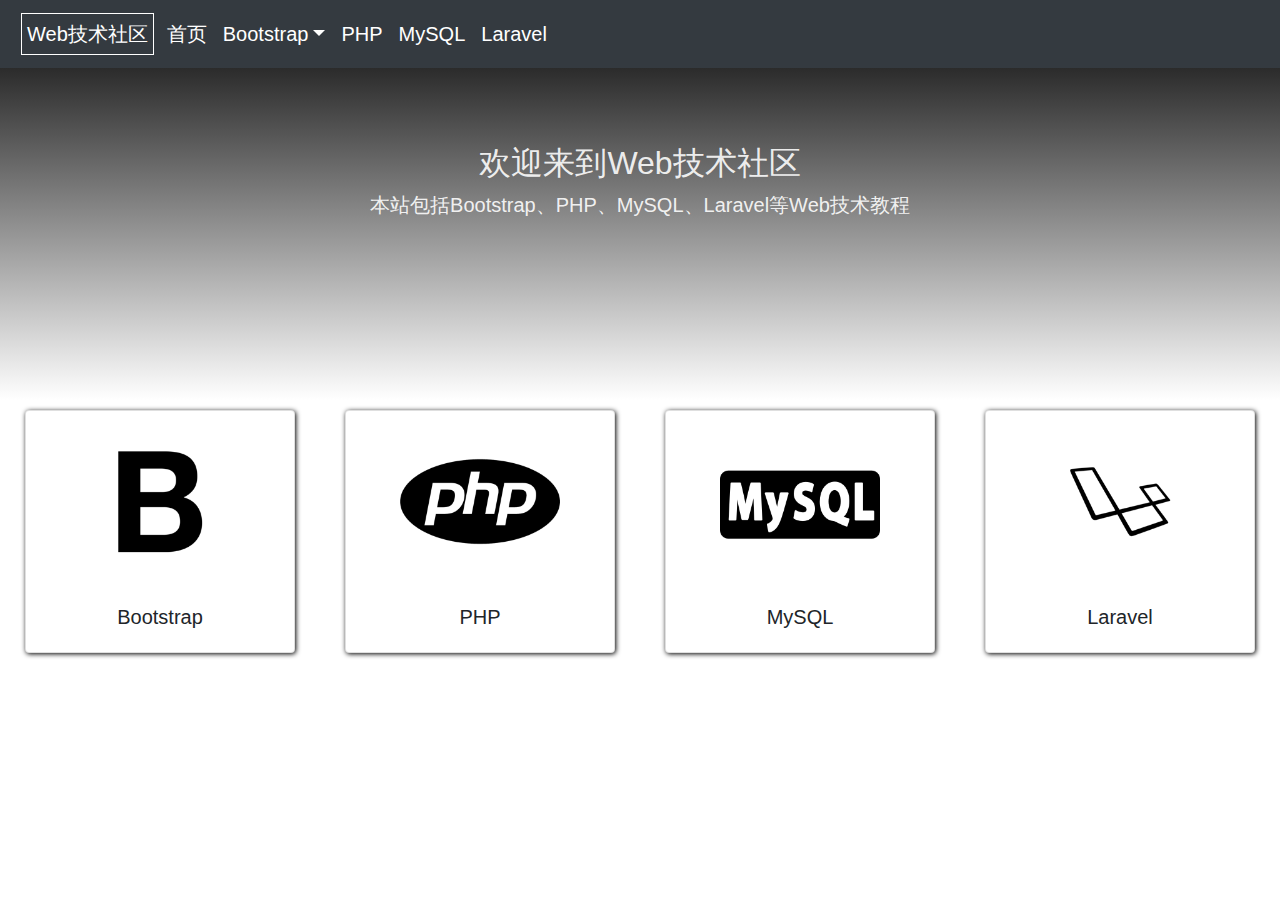
<file: 样题理+实/中级实操题代码/试题一/web_skill/index.html>
<!DOCTYPE html>
<html>
	<head>
		<meta charset="UTF-8">
		<meta name="viewport" content="width=device-width, initial-scale=1.0">
		<!-- 导入Bootstrap基础样式文件bootstrap.min.css -->
		<link rel="stylesheet" type="text/css" href="css/bootstrap.min.css" />
		<link rel="stylesheet" type="text/css" href="css/index.css" />
		<title>Web技术社区</title>
	</head>
	<body>
		<!-- 头部导航栏 -->
		<!-- 响应式导航栏 -->
		<nav class="navbar navbar-expand-lg navbar-dark bg-dark">
			<a class="brand" href="#">Web技术社区</a>
			<!-- 折叠导航栏 -->
			<button class="navbar-toggler" type="button" data-toggle="collapse" data-target="#navToggler">
				<span class="navbar-toggler-icon"></span>
			</button>
			<div class="collapse navbar-collapse" id="navToggler">
				<ul class="navbar-nav mr-auto">
					<li class="nav-item active">
						<a class="nav-link" href="#">首页</a>
					</li>
					<!-- 下拉菜单 -->
					<li class="nav-item dropdown">
						<a class="nav-link dropdown-toggle" href="#" data-toggle="dropdown">Bootstrap</a>
						<div class="dropdown-menu">
							<a class="dropdown-item" href="#">布局</a>
							<a class="dropdown-item" href="#">组件</a>
							<a class="dropdown-item" href="#">插件</a>
						</div>
					</li>
					<li class="nav-item">
						<a class="nav-link" href="#">PHP</a>
					</li>
					<li class="nav-item">
						<a class="nav-link" href="#">MySQL</a>
					</li>
					<li class="nav-item">
						<a class="nav-link" href="#">Laravel</a>
					</li>
				</ul>
			</div>
		</nav>		
		<div id="introduction">
			<div id="content">
				<h2>欢迎来到Web技术社区</h2>
				<p>本站包括Bootstrap、PHP、MySQL、Laravel等Web技术教程</p>
			</div>
		</div>
		<!-- 栅格系统，使用行与列的组合来创建页面布局 -->
		<!-- 100% 宽度-->
		<div class="container-fluid">
			<!-- 行 -->
			<div class="row">
				<!--第一张图片和标题-->
				<!-- 屏幕宽度≧992px时显示四列，屏幕宽度<576px时显示两列 -->
				<div class="col-lg-3 col-6">
					<div class="card">
						<img class="card-img-top" src="img/bootstrap.png">
						<div class="card-body">
							<p class="card-text">Bootstrap</p>
						</div>
					</div>
				</div>
				<!--第二张图片和标题-->
				<!-- 屏幕宽度≧992px时显示四列，屏幕宽度<576px时显示两列 -->
				<div class="col-lg-3 col-6">
					<div class="card">
						<img class="card-img-top" src="img/php.png">
						<div class="card-body">
							<p class="card-text">PHP</p>
						</div>
					</div>
				</div>
				<!--第三张图片和标题-->
				<!-- 屏幕宽度≧992px时显示四列，屏幕宽度<576px时显示两列 -->
				<div class="col-lg-3 col-6">
					<div class="card">
						<img class="card-img-top" src="img/mysql.png">
						<div class="card-body">
							<p class="card-text">MySQL</p>
						</div>
					</div>
				</div>
				<!--第四张图片和标题-->
				<!-- 屏幕宽度≧992px时显示四列，屏幕宽度<576px时显示两列 -->
				<div class="col-lg-3 col-6">
					<div class="card">
						<img class="card-img-top" src="img/laravel.png">
						<div class="card-body">
							<p class="card-text">Laravel</p>
						</div>
					</div>
				</div>
			</div>
		</div>
		<!-- 导入jQuery文件jquery-3.2.1.min.js和bootstrap的js文件bootstrap.min.js -->
		<script src="js/jquery-3.2.1.min.js" type="text/javascript" charset="utf-8"></script>
		<script src="js/bootstrap.min.js" type="text/javascript" charset="utf-8"></script>
	</body>
</html>
</file>
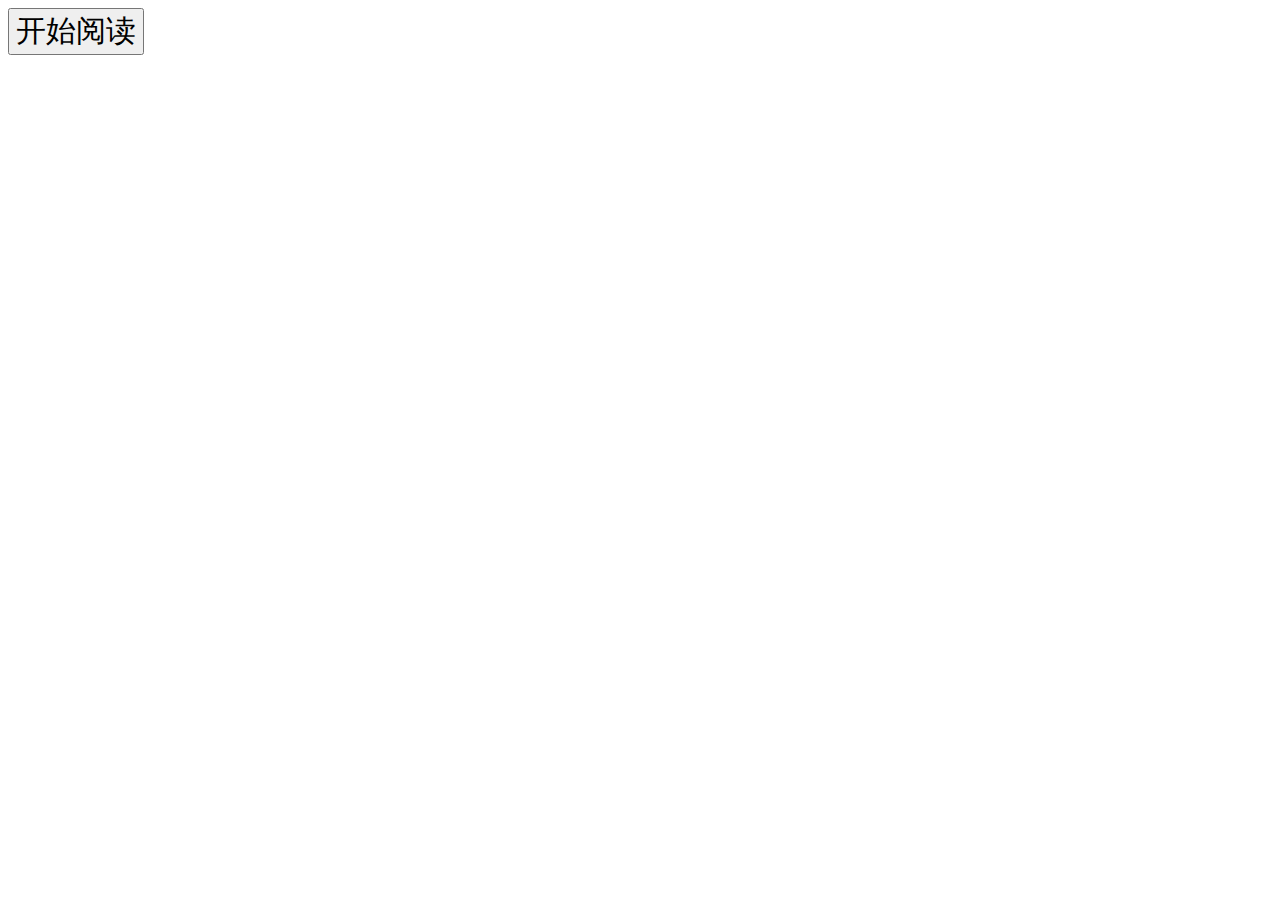
<file: 样题理+实/中级实操题代码/试题三/book/index.html>
<!DOCTYPE html>
<html>
	<head>
		<meta charset="utf-8">
		<title>Web阅读器</title>
		<link rel="stylesheet" type="text/css" href="index.css"/>
	</head>
	<body>
		<div>
			<button onclick="loadJSON('./loadJSON.php')">开始阅读</button>
		</div>
		<header></header>
		<aside class="list">
		</aside>
		<article class="content">
			<p></p>
		</article>
	</body>
	<script type="text/javascript">
		var json = {};
		/* 获取json格式文章 */
		function loadJSON(url){
			var xmlhttp;
			if (window.XMLHttpRequest) { // for IE7+, Firefox, Chrome, Opera, Safari
				xmlhttp = new XMLHttpRequest();
			} else { // for IE6, IE5
				xmlhttp = new ActiveXObject("Microsoft.XMLHTTP");
			}
			xmlhttp.open("GET", url, true);
			xmlhttp.send();
			xmlhttp.onreadystatechange=function(){
				if (xmlhttp.readyState == 4 && xmlhttp.status == 200) {
					console.log(xmlhttp.responseText);
					var result = JSON.parse(xmlhttp.responseText);
					json = result;
					/* 构建标题 */
					var dom = document.getElementsByTagName("header")[0];
					var h1 = document.createElement("h1");
					h1.innerHTML = result.title;
					dom.appendChild(h1);
					/* 构建目录 */
					var dom = document.getElementsByTagName("aside")[0];
					for(var data in result){
						if(data.search("subject") != -1){
							var ul = document.createElement("ul");
							ul.innerHTML = result[data];
							ul.value = data;
							ul.onclick = function(){
								document.getElementsByTagName("p")[0].innerHTML = json["content" + this.value.split("subject")[1]];
							};
							dom.appendChild(ul);
						}
					}
				}
			}
		}
	</script>
</html>
</file>
<file: 样题理+实/中级实操题代码/试题一/web_skill/css/index.css>
body {	font-size: 20px;}
.navbar-dark .navbar-nav .nav-link{
	color: white;
}
.navbar {
	position: absolute;
	top:0px;
	width: 100%;
	z-index: 99;
}
.brand {
	color: white;
	border: 1px solid white;
	padding: 5px;
	margin: 5px;
}
.brand:hover {
	color: white;
	text-decoration: none;
}
#introduction {
	background: linear-gradient(to bottom,black,white);/* 背景从上到下颜色渐变 */
	width:100%;
	height:400px;
	color: rgba(255,255,255,0.9);/* 字体颜色 */
}
#content {
	position: absolute;
	top: 16%;
	left: 16%;
	width: 68%;
	text-align: center;
}
#content h2:hover {
	font-size: 2.25rem;/* 设置字体大小为根元素大小的2.25倍 */
	transition: font-size 1s;/* 鼠标悬停1s内标题字体字号变大 */
}
.card{
	margin: 10px;
	box-shadow: 1px 1px 5px black;/* 盒阴影 */
	text-align: center;
	align-items: center;
}
.card-img-top{ 
	margin-top: 10px;
	width: 60%;
}
.card-text { text-align: center;}
</file>
<file: 样题理+实/中级实操题代码/试题三/book/index.css>
*{
	font-size: 30px;
}
header{
	position: absolute;
	top:15%;
	width:20%;
}
.list{
	position: absolute;
	top:20%;
	width:20%;
}
.list ul{
	font-size: 34px;
}
.list li{
	font-size: 32px;
}
.content{
	position: absolute;
	left:30%;
	width:40%;
}
</file>
